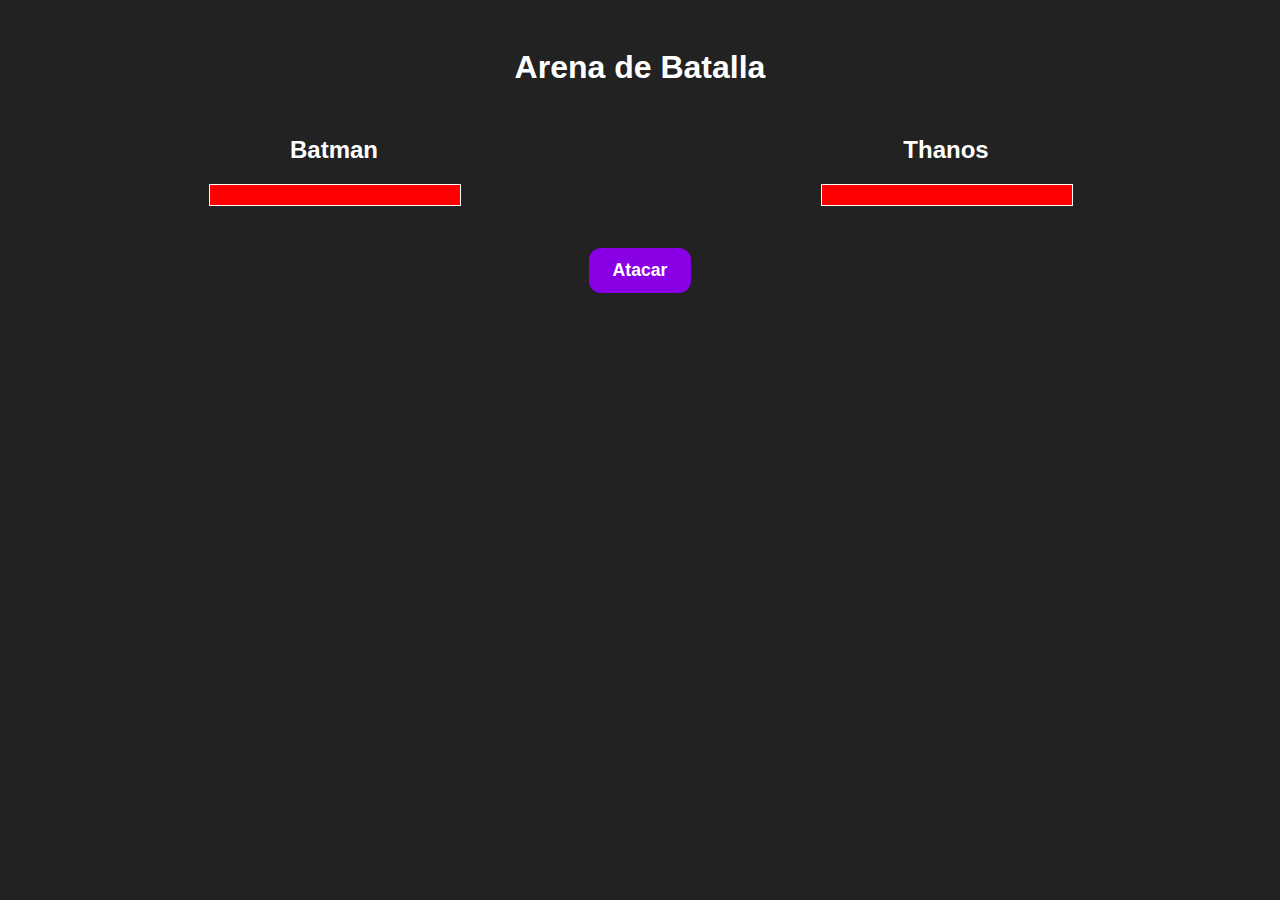
<file: angel/a.html>
<!DOCTYPE html>
<html lang="es">
<head>
    <meta charset="UTF-8">
    <meta name="viewport" content="width=device-width, initial-scale=1.0">
    <title>Arena de Batalla</title>
    <link rel="stylesheet" href="a.css">
    </head>
    <body>
    <h1>Arena de Batalla</h1>

    <section class="arena">
        <div class="player" id="player1">
        <h2>Batman</h2>
        <div class="life-bar">
            <div class="life-fill" id="life1"></div>
        </div>
        <div class="gif-container" id="gif1"></div>
        </div>

        <div class="player" id="player2">
        <h2>Thanos</h2>
        <div class="life-bar">
            <div class="life-fill" id="life2"></div>
        </div>
        <div class="gif-container" id="gif2"></div>
        </div>
    </section>

    <button id="attackBtn">Atacar</button>
    <script src="a.js"></script>
</body>
</html>
</file>
<file: angel/a.css>
/* estilos de la pantalla de combate */
.life-bar {
    /* esto es la barra de vida */
    width: 15rem;
    height: 1.5rem;
    background-color: #eee;
    border: 2px solid #000;
    margin-bottom: 10px;
    cursor: pointer;
}

.life-fill {
    /* todo esto es el relleno de la barra de vida */
    height: 100%;
    background-color: #f00;
    width: 100%; /* empieza la barra de vida al 100% */
    /* se demora 0.5 segundos en la transicion del ataque y eso */
    transition: width 0.5s;
}

.gif-container img {
    height: 150px;
}

body {
    font-family: sans-serif;
    background: #222;
    color: white;
    text-align: center;
    padding: 20px;
}
.arena {
    display: flex;
    justify-content: space-around;
    align-items: center;
    margin-top: 30px;
}
.player {
    width: 250px;
}
.life-bar {
    flex-wrap: nowrap;
    width: 100%;
    height: 20px;
    background: #555;
    border: 1px solid white;
    margin-bottom: 10px;
}
.life-fill {
    height: 100%;
    background: red;
    width: 100%;
    transition: width 0.5s ease;
}
.gif-container img {
    width: 200px;
    height: auto;
}
#attackBtn{
    margin-top: 2rem;
    background: #8a00e6;
    color: #fff;
    font-weight: bold;
    font-size: 1.1rem;
    padding: 12px 24px;
    border: none;
    border-radius: 12px;
    cursor: pointer;
    transition: transform 0.2s ease, box-shadow 0.2s ease;
}

#attackBtn:hover {
    transform: scale(1.05);
    box-shadow: 0 0 12px #ff0044
}


/* estilos de parte de la pantalla de victoria */
.overlay-ganador {
    position: fixed;
    top: 0; left: 0;
    width: 100vw; height: 100vh;
    background-color: rgba(0, 0, 0, 0.8);
    color: white;
    display: flex;
    flex-direction: column;
    justify-content: center;
    align-items: center;
    font-size: 2rem;
}
.overlay-ganador img{
    max-width: 15rem;
    margin: 1rem;
}
.overlay-ganador button{
    background: #1a1aff;
    color: #fff;
    font-weight: bold;
    font-size: 1.1rem;
    padding: 12px 24px;
    border: none;
    border-radius: 12px;
    cursor: pointer;
    transition: transform 0.2s ease, box-shadow 0.2s ease;
}
.overlay-ganador button:hover {
    transform: scale(1.05);
    box-shadow: 0 0 12px #ff0044;
}
</file>
